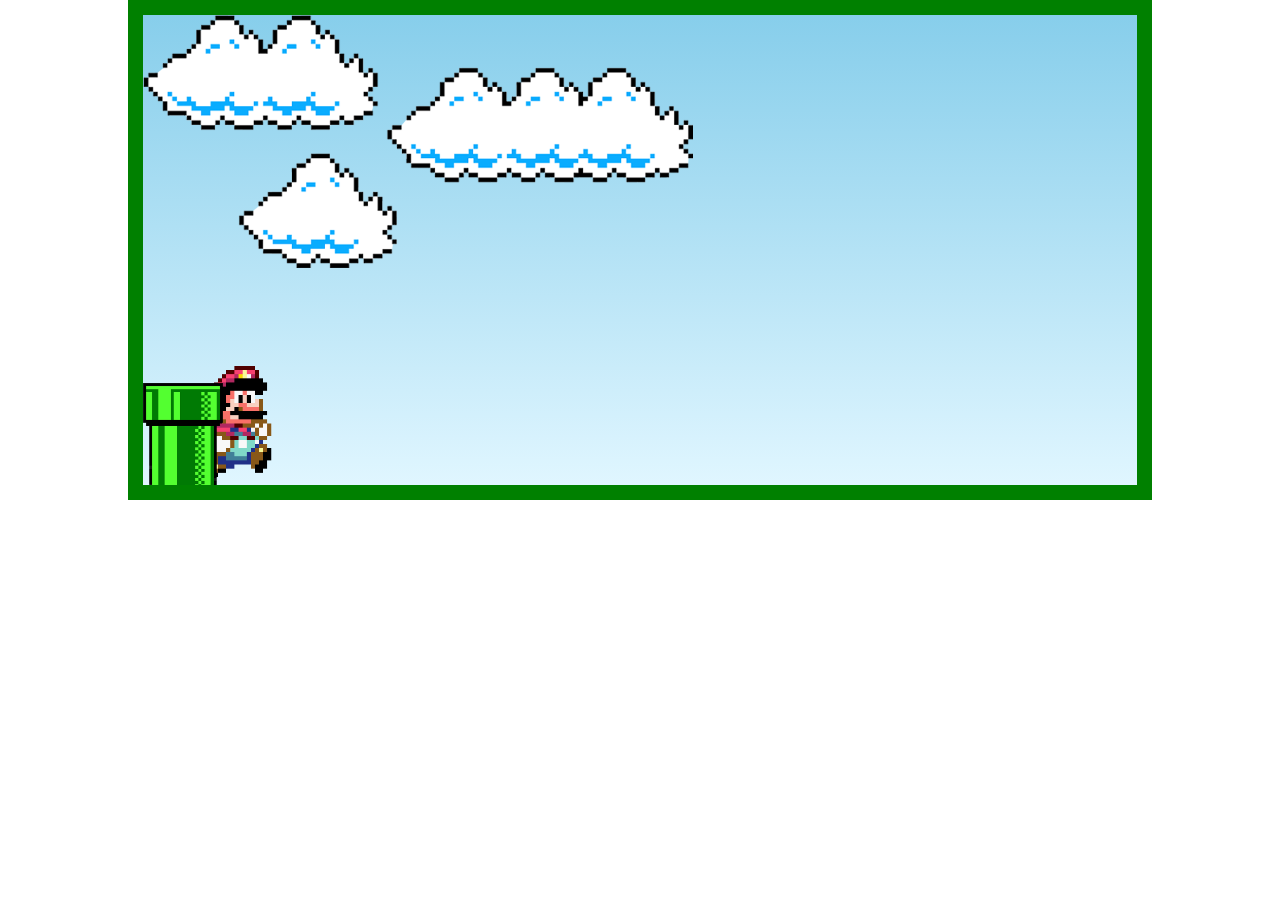
<file: html/jogo.html>
<!DOCTYPE html>
<html lang="en">
<head>
    <meta charset="UTF-8">
    <meta name="viewport" content="width=device-width, initial-scale=1.0">
    <link rel="icon" href="../imagens/iconabamenu.png" type="image/png">
    <link rel="stylesheet" href="../css/jogo.css">
    <script src="../js/jogo.js" defer></script>
    
    <title>A Fase Começou!</title>
</head>
<body>

    <div class="game-board">
        <img src="../imagens/clouds.png" class="clouds">
        <img src="../imagens/mario.gif" class="mario">
        <img src="../imagens/pipe.png" class="pipe">

    </div>
    
</body>
</html>
</file>
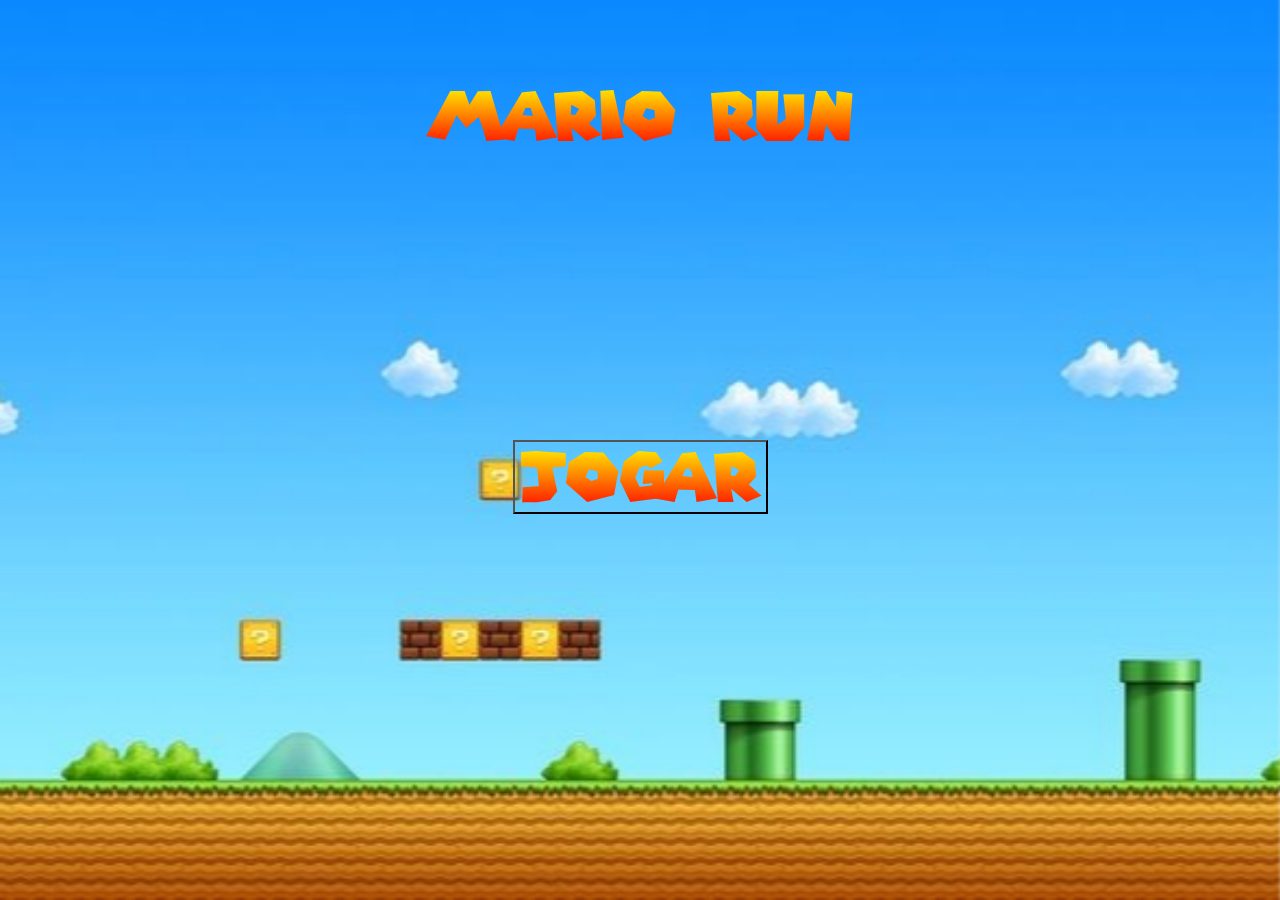
<file: html/pag 1 - menu.html>
<!DOCTYPE html>
<html lang="pt-BR">
<head>
    <meta charset="UTF-8">
    <meta name="viewport" content="width=device-width, initial-scale=1.0">
    <title>Mario Game</title>
    <link rel="icon" href="../imagens/iconabamenu.png" type="image/png">
    <link rel="stylesheet" href="../css/menu.css"> </head>
<body>
    <div class="background-image"></div>
    
        <h1>Mario Run</h1>
    
    <div class="menu">
        <button onclick="window.location.href='pag 2 - jogo.html'">Jogar</button>
    </div>

</body>
</html>
</file>
<file: css/jogo.css>
* {
    margin: 0;
    padding: 0;
    box-sizing: border-box;
}

.game-board {
    width: 80%;
    height: 500px;
    border: 15px solid green;
    margin: 0 auto;
    position: relative;
    overflow: hidden;
    background: linear-gradient(#87ceeb, #E0F6FF);
}

.pipe {
    position: absolute;
    bottom: 0;
    width: 80px;
    animation: pipe-animation 1.5s infinite linear;
}

.mario {
    width: 150px;
    position: absolute;
    bottom: 0;
}

.jump {
    animation: jump 500ms ease-out;
}

.clouds {
    position: absolute;
    width: 550px;
    animation: clouds-animation 20s infinite linear;
}

@keyframes pipe-animation {
    from {
        right: -80px;
    }

    to {
        right: 100%;
    }
    
}

@keyframes jump {
    
    0% {
        bottom: 0;
    }

    40% {
        bottom: 180px;
    }

    50% {
        bottom: 180px;
    }

    60% {
        bottom: 180px;
    }

    100% {
        bottom: 0;
    }
}

@keyframes clouds-animation {
    from {
        right: -550px;
    }

    to {
        right: 100%;
    }
    
}
</file>
<file: css/menu.css>
body {
    font-family: sans-serif;
    background-color: #f0f0f0;
    display: flex;
    flex-direction: column;
    align-items: center;
    justify-content: center;
    min-height: 100vh;
    margin: 0;
}

.background-image {
    position: fixed; /
    top: 0;
    left: 0;
    width: 100%;
    height: 100%;
    background-image: url('../imagens/Background\ menu.jpg');
    background-size: cover;
    background-repeat: no-repeat;
    background-position: center center;
    z-index: -1; /
}

@font-face {
    font-family: 'SuperMarioBros';
    src: url('../fontes/SuperMario256.ttf') format('truetype');
    font-weight: normal;
    font-style: normal;
}

h1 {
    font-family: 'SuperMarioBros', cursive;
    -webkit-background-clip: text;
    background-clip: text;
    -webkit-text-fill-color: transparent;
    color: transparent;
    background-image: linear-gradient(to bottom, yellow, red);
    margin-bottom: 290px;
    font-size: 68px;
}

.menu {
    display: flex;
    flex-direction: column;
    gap: 15px;
}

.menu button {
    font-family: 'SuperMarioBros', cursive;
    -webkit-background-clip: text;
    background-clip: text;
    -webkit-text-fill-color: transparent;
    color: transparent;
    background-image: linear-gradient(to bottom, yellow, red);
    margin-bottom: 350px;
    font-size: 68px;
    cursor: pointer;
    transition: background-color 0.3s ease;
    outline: none;
}

.menu button:hover {
    background-color: #45a049;
    outline: none;
}
</file>
